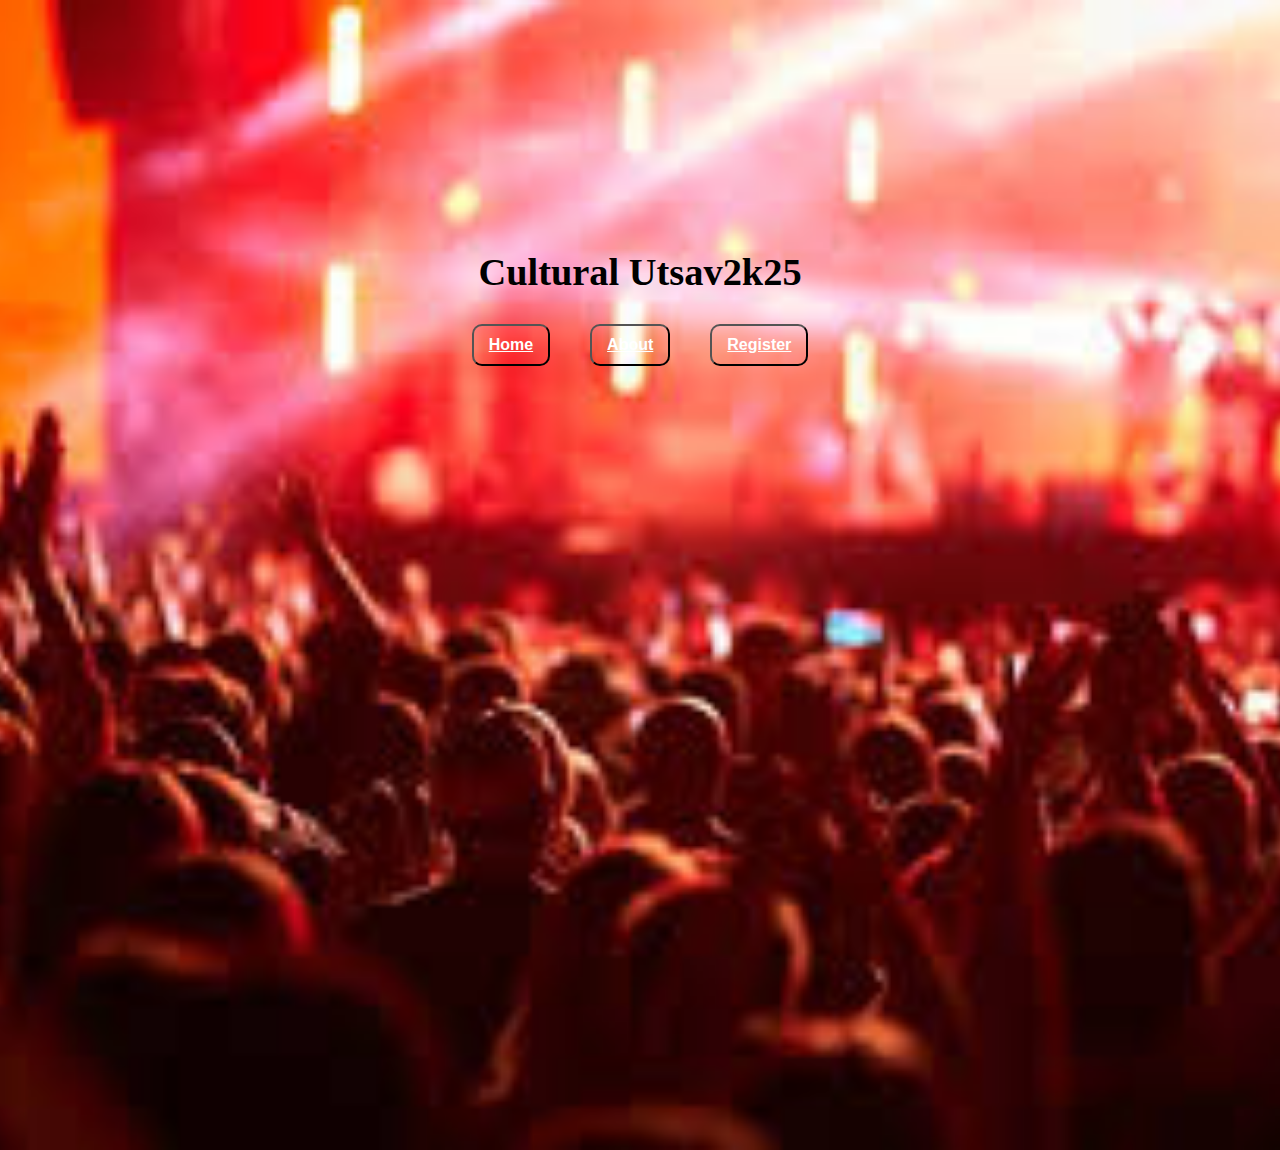
<file: index.html>
<!DOCTYPE html>
<html lang="en">
<head>
    <meta charset="UTF-8">
    <meta name="viewport" content="width=device-width, initial-scale=1.0">
    <title>Animation in webpage </title>
    <link rel="stylesheet" href="style.css">
    <style>
        body{
            background-position: center;
        }
    </style>
</head>
<body>
   
    <header>
        <h1> Cultural Utsav2k25 </h1>
    </header>    
    <nav>
        <div class="nav-buttons">
            <button> <a href="home.html">Home</a></button>                  
            <button><a href="about.html">About</a></button>    
            <button><a href="register.html">Register</a></button>   
            
        </div>
    </nav>
    
     
</body>
</html>
</file>
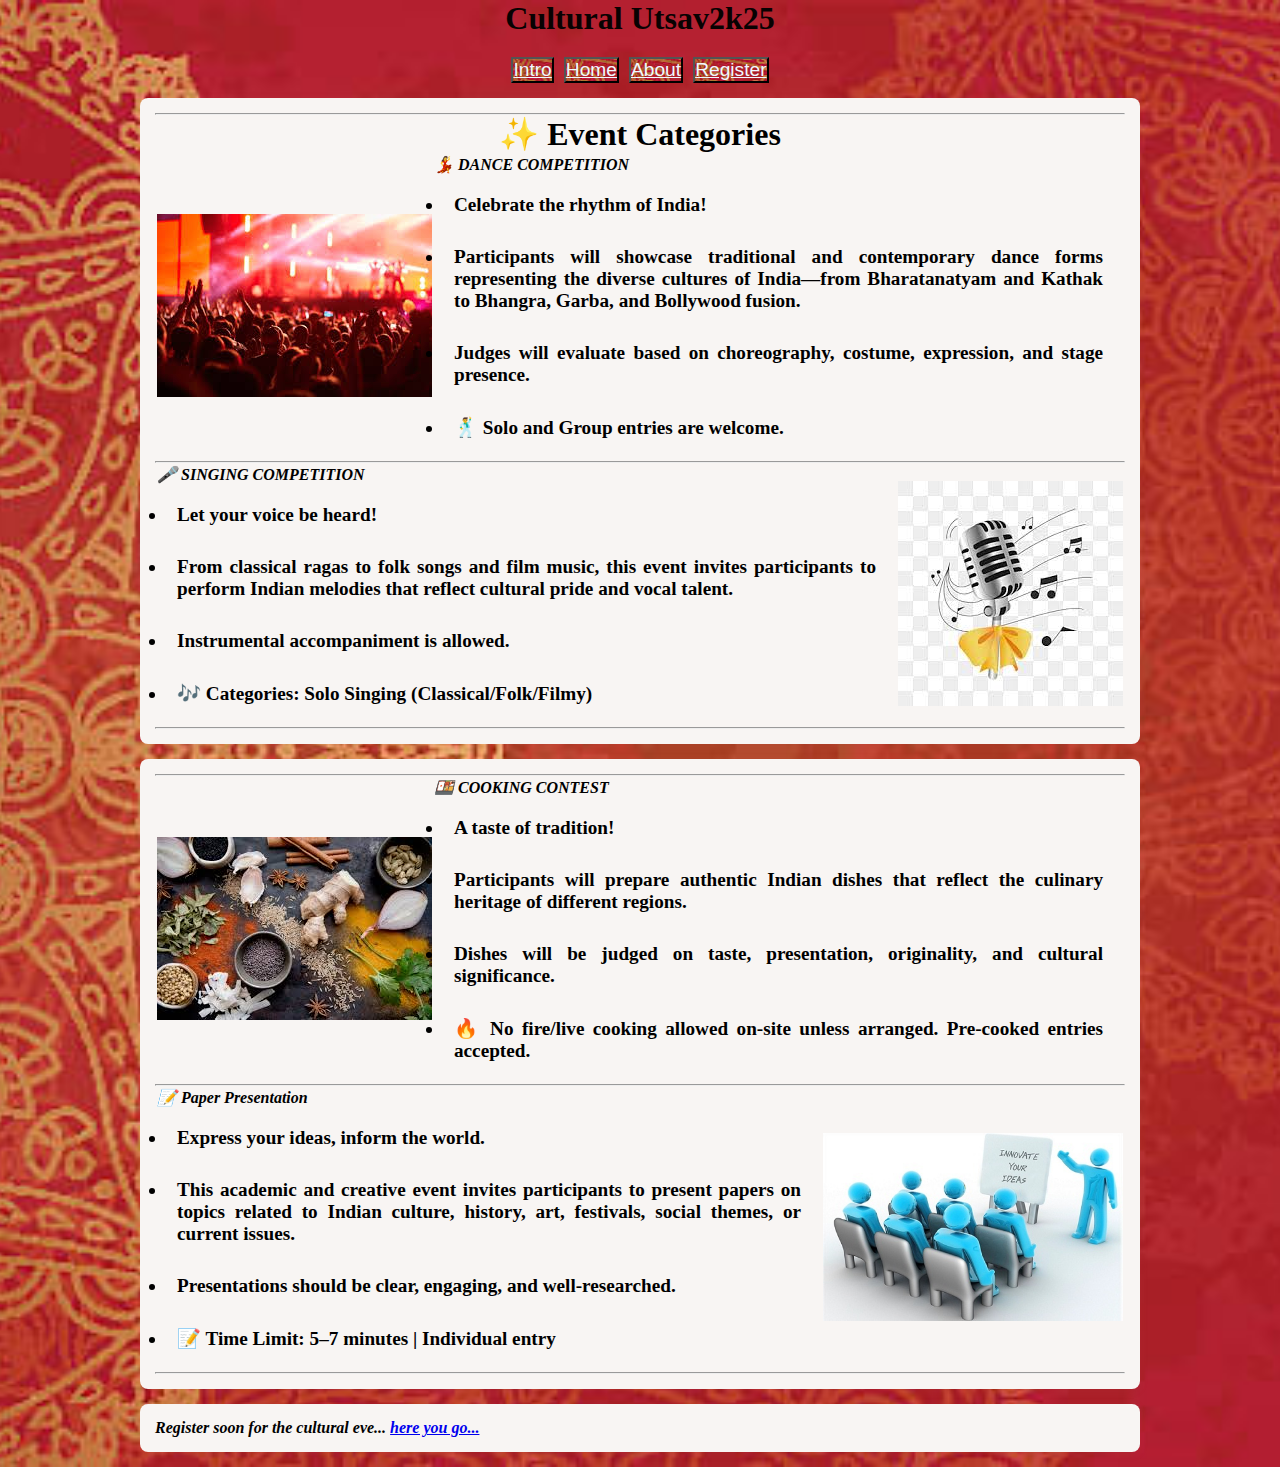
<file: about.html>
<!DOCTYPE html>
<html lang="en">
<head>
    <meta charset="UTF-8">
    <meta name="viewport" content="width=device-width, initial-scale=1.0">
    <title>About page</title>
    <link rel="stylesheet" href="style2.css">

</head>
<body>
    <header>
        <center>
            <h1> Cultural Utsav2k25 </h1>
        </center>
    </header>
  
        <nav>
            <div class="nav-buttons">
            <button> <a href="index.html">Intro</a></button>
            <button> <a href="home.html">Home</a></button> 
            <button><a href="about.html">About</a></button>    
            <button><a href="register.html">Register</a></button>   
            
        </div>
        </nav>
        <section><hr>
    <center>
        <h1> ✨ Event Categories </h1>
    </center>
    <table>
        <tr>
            <td>  <img src="event.jpg"></td>
            <td> <em><strong>💃 DANCE COMPETITION </strong></em>
                <ul> 
                    <li>Celebrate the rhythm of India!</li>
                    <li> Participants will showcase traditional and contemporary dance forms representing the diverse cultures of India—from Bharatanatyam and Kathak to Bhangra, Garba, and Bollywood fusion.</li>
                    <li>Judges will evaluate based on choreography, costume, expression, and stage presence.</li>
                    <li>🕺 Solo and Group entries are welcome.</li>
                </ul> 
            </td>
        </tr>

    </table> 
    <hr> 
    <table>
        <tr>
            
            <td> <em><strong>🎤 SINGING COMPETITION</strong></em>
                <ul> 
                    <li>Let your voice be heard!</li>
                    <li> From classical ragas to folk songs and film music, this event invites participants to perform Indian melodies that reflect cultural pride and vocal talent.</li>
                    <li>Instrumental accompaniment is allowed.</li>
                    <li>🎶<b> Categories: </b> Solo Singing (Classical/Folk/Filmy)</li>
                </ul> 
            </td>
            <td>  <img src="signing.jpg"></td>
        </tr>

    </table> <hr>
    </section>
    <section>
        <hr> 
    <table>
        <tr>
            <td>  <img src="cook.jpg"></td>
            <td> <em><strong> 🍱 COOKING CONTEST </strong></em>
                <ul> 
                    <li>A taste of tradition!</li>
                    <li>Participants will prepare authentic Indian dishes that reflect the culinary heritage of different regions. </li>
                    <li>Dishes will be judged on taste, presentation, originality, and cultural significance.</li>
                    <li>🔥 No fire/live cooking allowed on-site unless arranged. <b>Pre-cooked entries accepted.</b></li>
                </ul> 
            </td>
            
        </tr>

    </table> <hr>
    <table>
        <tr>
            
            <td> <em><strong>📝  Paper Presentation </strong></em>
                <ul> 
                    <li>Express your ideas, inform the world.</li>
                    <li>This academic and creative event invites participants to present papers on topics related to Indian culture, history, art, festivals, social themes, or current issues.</li>
                    <li>Presentations should be clear, engaging, and well-researched.</li>
                    <li>📝 Time Limit: 5–7 minutes | <b>Individual entry</b></li>
                </ul> 
            </td>
            <td>  <img src="ppt.jpg" width="300px"></td>
        </tr>

    </table> <hr>
    </section>
     <center><section>
       
            <footer> <em> <strong> Register soon for the cultural eve... <a href="register.html">here you go...</a></strong></em></footer>
        </section></center>
    


</body>
</html>
</file>
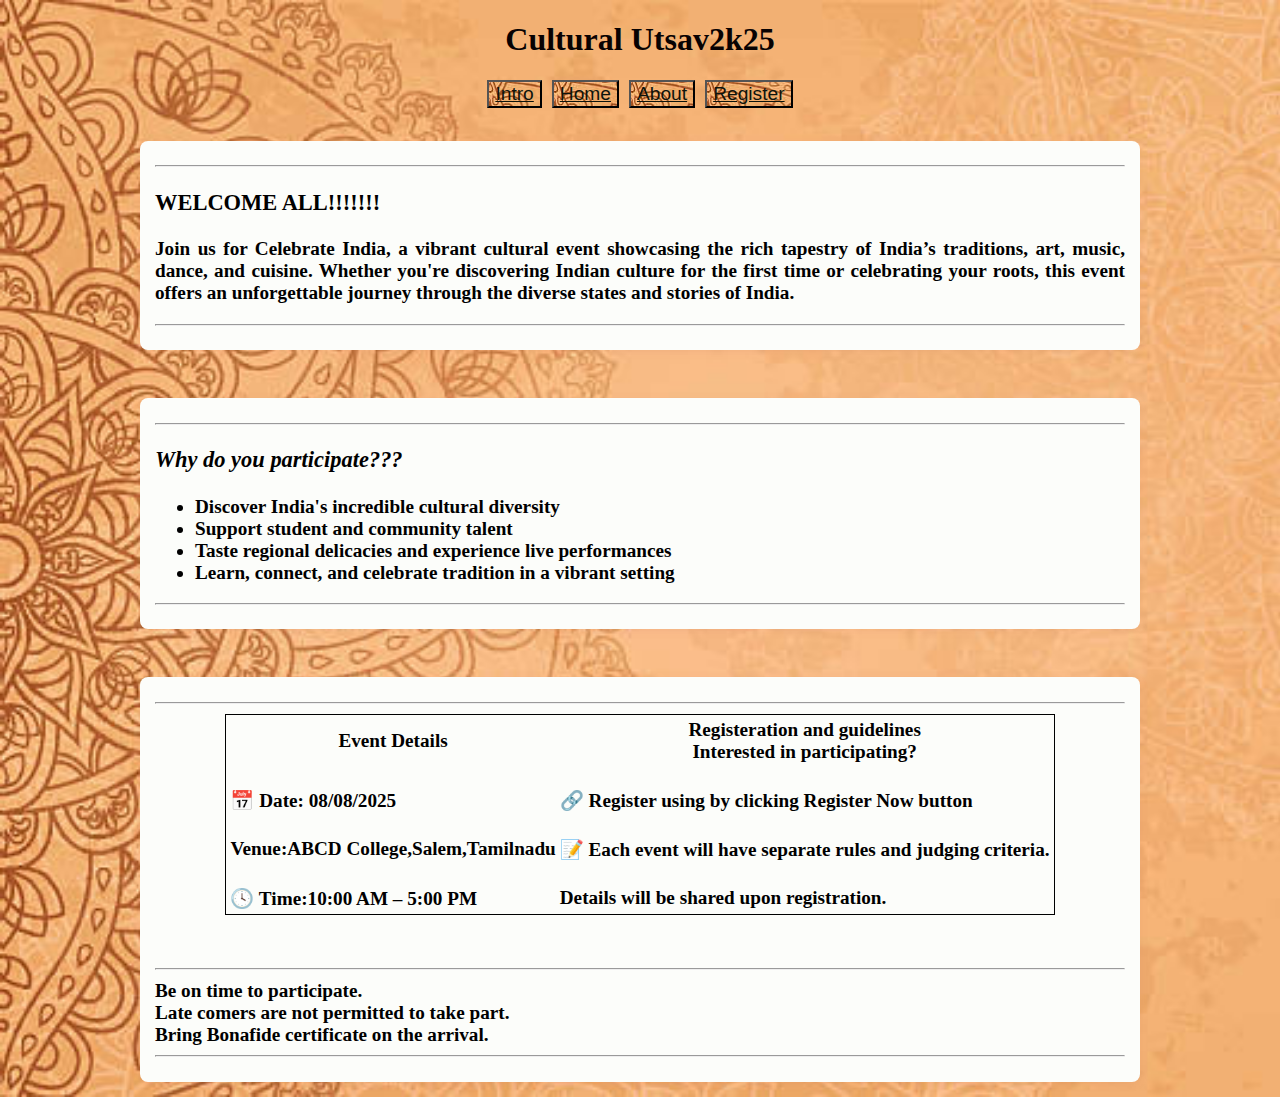
<file: home.html>
<!DOCTYPE html>
<html lang="en">
<head>
    <meta charset="UTF-8">
    <meta name="viewport" content="width=device-width, initial-scale=1.0">
    <title>Home page</title>
    <link rel="stylesheet" href="style1.css">

</head>
<body>
    <header>
        <center>
            <h1> Cultural Utsav2k25 </h1>
        </center>
    </header>
  
        <nav>
            <div class="nav-buttons">
                <button> <a href="index.html">Intro</a></button>
                <button> <a href="home.html">Home</a></button> 
                <button><a href="about.html">About</a></button>    
                <button><a href="register.html">Register</a></button>   
            
        </div>
        </nav>
   <br>
    <section>
        <hr>
        <h3>WELCOME ALL!!!!!!!</h3>
        <p>Join us for Celebrate India, a vibrant cultural event showcasing the rich tapestry of India’s traditions, art, music, dance, and cuisine.
Whether you're discovering Indian culture for the first time or celebrating your roots, this event offers an unforgettable journey through the diverse states and stories of India.
</p>
<hr>
    </section>
    <br>

    <section>
        <hr>
        <h3> <em> <strong>Why do you participate???</strong></em></h3>
        <ul>
            <li>Discover India's incredible cultural diversity</li>
            <li>Support student and community talent</li>
            <li>Taste regional delicacies and experience live performances</li>
            <li>Learn, connect, and celebrate tradition in a vibrant setting</li>
        </ul> 
        <hr>
    </section>
    <br>
    
    <section>
        <hr><center>
        <table style='border:1px solid black; padding:1px ' >
            <tr>
                <th>Event Details<br></th>
                <th>Registeration and guidelines<br>Interested in participating?</th>
            </tr>
            <tr>
                <td><br><b>📅 Date:</b> 08/08/2025</td>
                <td><br>🔗 Register using by clicking Register Now button</td>

            </tr>
            <tr>
                <td><br><b>Venue:</b>ABCD College,Salem,Tamilnadu</td>
                <td><br>📝 Each event will have separate rules and judging criteria.</td>
            </tr>
            <tr>
                <td><br><b>🕓 Time:</b>10:00 AM – 5:00 PM</td>
                <td><br>Details will be shared upon registration.</td>
            </tr>
        </table></center>
        <br>
        <br><hr>
        
    <strong>Be on time to participate.<br>

    Late comers are not permitted to take part.<br>

    Bring Bonafide certificate on the arrival.<br></strong>
    <hr>
    </section>

    
    
    
</body>
</html>
</file>
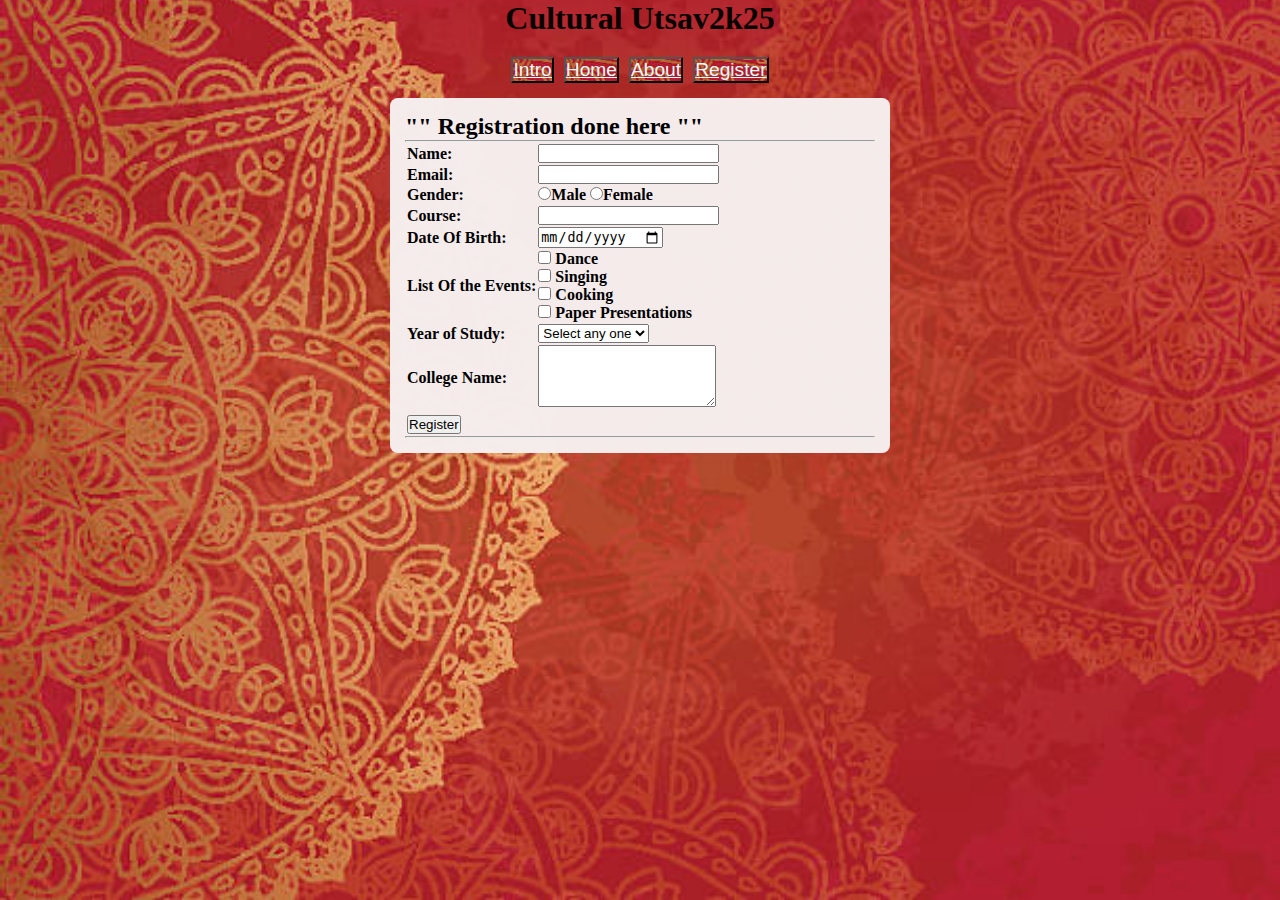
<file: register.html>
<!DOCTYPE html>
<html lang="en">
<head>
    <meta charset="UTF-8">
    <meta name="viewport" content="width=device-width, initial-scale=1.0">
    <title>Register page </title>
    <link rel="stylesheet" href="style2.css">

</head>
<body>
    <header>
        <center>
            <h1> Cultural Utsav2k25 </h1>
        </center>
    </header>
  
        <nav>
            <div class="nav-buttons">
            <button> <a href="index.html">Intro</a></button>
            <button> <a href="home.html">Home</a></button> 
            <button><a href="about.html">About</a></button>    
            <button><a href="register.html">Register</a></button>   
            
        </div>
        </nav>
        <center>
        <section style="max-width: 500px;  background-color: #f5ededfd;" >
        <h2>"" Registration done here "" </h2>
        <hr>
        <form action="https://formspree.io/f/mdkgvqqw" method="post" >
            <table style="text-align: justify;">
                <tr>
                    <th> <label for="name">Name:</label> </th>
                    <th> <input type="text" id="name" name="name"> </th>
                </tr>
                <tr>
                    <th> <label for="email">Email:</label> </th>
                    <th> <input type="email" id="email" name="email"> </th>
                </tr>
                
                    <th> <label for="gender">Gender:</label> </th>
                    <th> <input type="radio" id="gender" name="gender" value="Male">Male  <input type="radio" id="gender" name="gender">Female </th>
                </tr>
                <tr>
                    <th> <label for="course">Course:</label> </th>
                    <th> <input type="text" id="course" name="course"> </th>
                </tr>
                <tr>
                    <th> <label for="dob">Date Of Birth:</label> </th>
                    <th> <input type="date" id="dob" name="dob"> </th>
                </tr>
                <tr>
                    <th> <label for="event">List Of the Events:</label> </th>
                    <th> <input type="checkbox" id="event" name="event" value="Dance"> Dance <br>
                    <input type="checkbox" id="event" name="event" value="Singing"> Singing  <br>
                    <input type="checkbox" id="event" name="event" value="Cooking"> Cooking  <br>
                    <input type="checkbox" id="event" name="event" value="Paperpresentation"> Paper Presentations<br></th>
                     
                </tr>
                <tr>
                    <th><label for="year">Year of Study:</label></th>
                    <th><select id="year" name="year">
                        <option value="select">Select any one </option>
                        <option value="1st">1st</option>
                         <option value="2nd">2nd</option> 
                         <option value="3rd">3rd</option>
                    </select></th>
                </tr>
                <tr>
                    <th> <label for="message">College Name:</label> </th>
                    <th> <textarea id="message" name="message" rows="4"></textarea> </th>
                </tr>
                <tr>
                <tr>
                    <th><button type="submit"> Register </button></th>
                </tr>
                
            </table>
            <hr>
            
        </form>
    </section>
     </center>
</body>
</html>
</file>
<file: style.css>
*{
    margin: 0;
    padding: 0;
    box-sizing: border-box;
}
body{
    width: 100%;
    height: 100%;
    min-height: 100vh;
    background-image: url(event.jpg);
    background-position: bottom;
    background-size: cover;
}
header{
    font-size: larger;
    font-family: 'Times New Roman', Times, serif;
    font-weight: 700;
    text-align: center;
    margin-top: 250px;


}

nav a {
    display: inline-block;
    color: white;
    font-size: larger;
    padding: 10px 15px;
    font-weight: 700;
    font-family: 'Lucida Sans', 'Lucida Sans Regular', 'Lucida Grande', 'Lucida Sans Unicode', Geneva, Verdana, sans-serif ;
}
.nav-buttons{
    display: flex;
    justify-content: center;
    gap: 10px;
    margin-top: 20px;
}
nav  button{
    display: inline-block;
    border-radius: 10px;
    margin: 10px 15px;
    font-weight: 600;
    background: transparent;
    color: white;
    size: 20px;
}
nav  button  :hover{
    color: black;

    
}
@media screen and (max-width: 768px) {
 nav button {
    display: inline-block;
    width: fit-content;
    margin: 8px 15px;
}
}
</file>
<file: style2.css>
*{
    margin: 0;
    padding: 0;
    box-sizing: border-box;
}
body{
    width: 100%;
    height: 100%;
    min-height: 100vh;
    background-image: url(indian.jpg);
    background-position: bottom;
    background-size: cover;
}
header{
    color: rgb(8, 2, 2);
}
.nav-buttons{
    display: flex;
    justify-content: center;
    gap: 10px;
    margin-top: 20px;
}
nav button{
    font-size: larger;
    background-image: url(indian.jpg);
    color: whitesmoke;
}
nav button a{
    color:aliceblue;

}
nav button a:hover{
    color:black;
}
@media screen and (max-width: 768px) {
 nav button {
    display: inline-block;
    width: fit-content;
    margin: 8px 15px;
}
}
section {
    padding: 15px;
    margin: 15px auto;
    max-width: 1000px;
    background-color: #f8f5f3;
    border-radius: 8px;
    box-shadow: 0 2px 10px rgba(189, 85, 85, 0.1);
    transition: box-shadow 0.4s ease;
    text-align: justify;
}
section table ul li{
    font-size: larger;
    font-weight: 600;
    padding: 10px;
    margin: 10px;
}
@media screen and (max-width: 768px) {
    section{
        padding:10px;
        margin:10px auto;
        max-width: 90%;
        font-size:14px;
        display: inline-block;
    
    }
    
}
</file>
<file: style1.css>
body{
    background-image: url(bckg.jpg);
    background-size: cover;
    

}
header{
    color: rgb(8, 2, 2);
}
.nav-buttons{
    display: flex;
    justify-content: center;
    gap: 10px;
    margin-top: 20px;
}
nav button{
    font-size: larger;
    background-image: url(bckg.jpg);
    color: whitesmoke;
}
nav button a{
    color:rgb(13, 20, 13);

}
nav button a:hover{
    color: rgb(22, 156, 55);
}
@media screen and (max-width: 768px) {
 nav button {
    display: inline-block;
    width: fit-content;
    margin: 8px 15px;
}
}
section {
    padding: 15px;
    margin: 15px auto;
    max-width: 1000px;
    background-color: #d4951fa9;
    border-radius: 8px;
    box-shadow: 0 2px 10px rgba(189, 85, 85, 0.1);
    transition: box-shadow 0.4s ease;
    text-align: justify;
    font-size: larger;
    font-weight: 700;
}
@media screen and (max-width: 768px) {
    section{
        padding:10px;
        margin:10px auto;
        max-width: 90%;
        font-size:14px;
        display: inline-block;
    
    }
    
}
/* Base Section Style */
section {
  padding: 15px;
  margin: 15px auto;
  max-width: 1000px;
  width: 90%;
  background-color: #fcfdfa;
  border-radius: 8px;
  box-shadow: 0 2px 10px rgba(189, 85, 85, 0.1);
  transition: box-shadow 0.4s ease;
  text-align: justify;
  overflow-x: hidden;
  box-sizing: border-box;
}

/* Make images responsive */
section img {
  max-width: 100%;
  height: auto;
  display: block;
  margin: 10px auto;
}

/* Media Query: Mobile screens */
@media screen and (max-width: 768px) {
  section {
    padding: 10px;
    margin: 10px auto;
    width: 95%;
    font-size: 14px;
  }

  nav button {
    display: inline-block;
    width: auto;
    margin: 6px 4px;
  }
}
</file>
